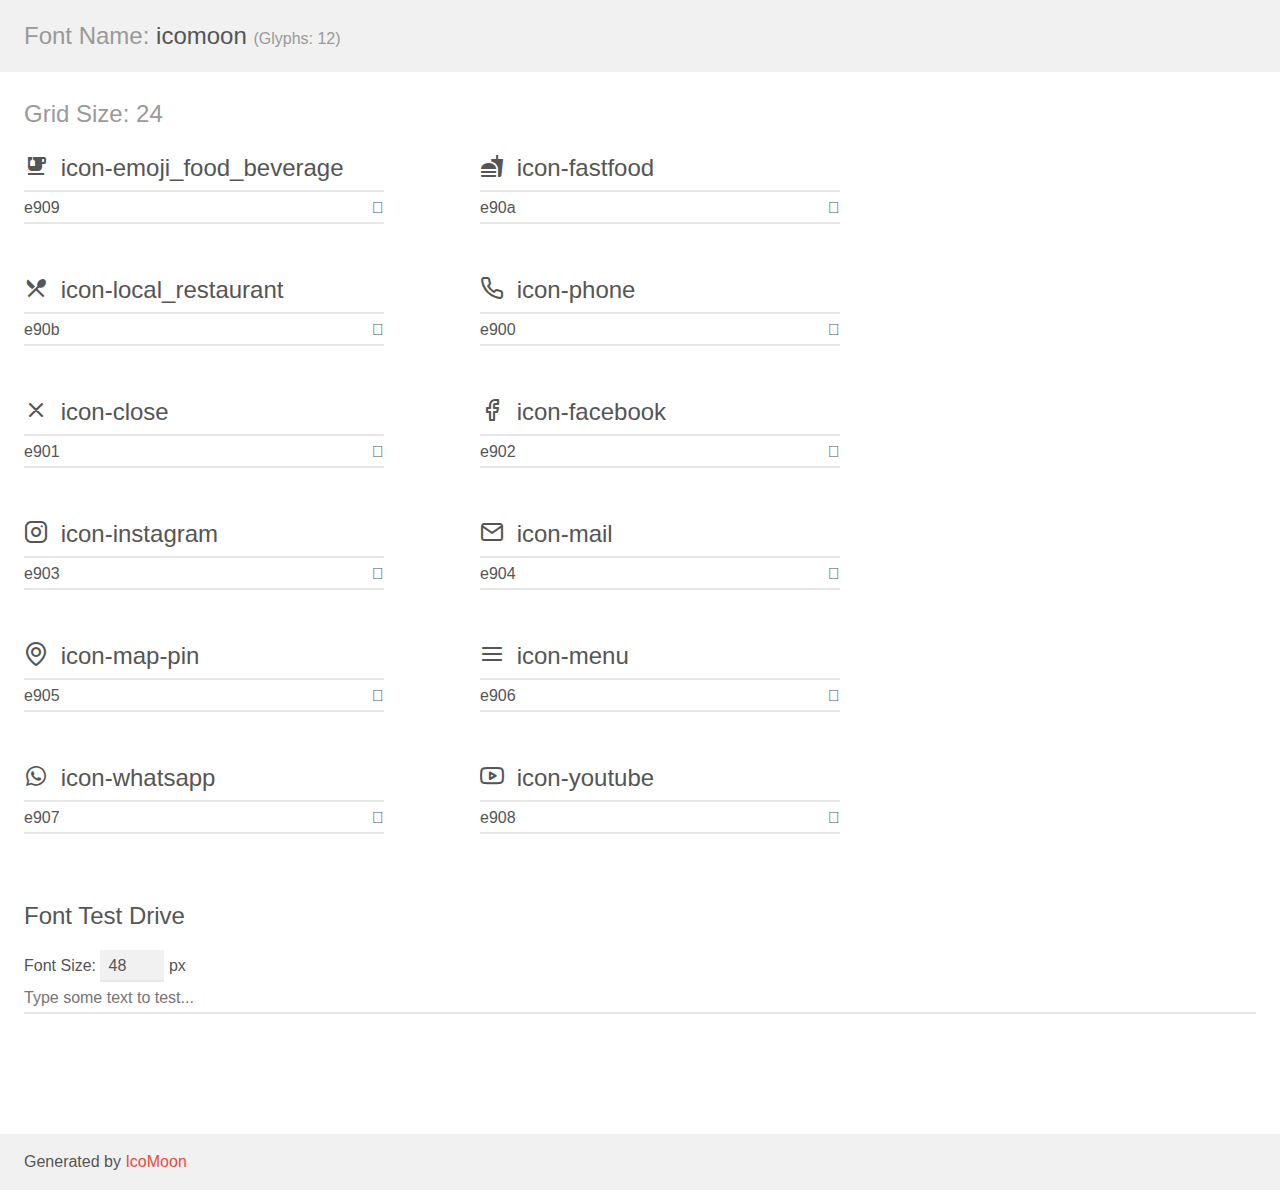
<file: img/demo.html>
<!doctype html>
<html>
<head>
    <meta charset="utf-8">
    <title>IcoMoon Demo</title>
    <meta name="description" content="An Icon Font Generated By IcoMoon.io">
    <meta name="viewport" content="width=device-width, initial-scale=1">
    <link rel="stylesheet" href="demo-files/demo.css">
    <link rel="stylesheet" href="style.css"></head>
<body>
    <div class="bgc1 clearfix">
        <h1 class="mhmm mvm"><span class="fgc1">Font Name:</span> icomoon <small class="fgc1">(Glyphs:&nbsp;12)</small></h1>
    </div>
    <div class="clearfix mhl ptl">
        <h1 class="mvm mtn fgc1">Grid Size: 24</h1>
        <div class="glyph fs1">
            <div class="clearfix bshadow0 pbs">
                <span class="icon-emoji_food_beverage"></span>
                <span class="mls"> icon-emoji_food_beverage</span>
            </div>
            <fieldset class="fs0 size1of1 clearfix hidden-false">
                <input type="text" readonly value="e909" class="unit size1of2" />
                <input type="text" maxlength="1" readonly value="&#xe909;" class="unitRight size1of2 talign-right" />
            </fieldset>
            <div class="fs0 bshadow0 clearfix hidden-true">
                <span class="unit pvs fgc1">liga: </span>
                <input type="text" readonly value="" class="liga unitRight" />
            </div>
        </div>
        <div class="glyph fs1">
            <div class="clearfix bshadow0 pbs">
                <span class="icon-fastfood"></span>
                <span class="mls"> icon-fastfood</span>
            </div>
            <fieldset class="fs0 size1of1 clearfix hidden-false">
                <input type="text" readonly value="e90a" class="unit size1of2" />
                <input type="text" maxlength="1" readonly value="&#xe90a;" class="unitRight size1of2 talign-right" />
            </fieldset>
            <div class="fs0 bshadow0 clearfix hidden-true">
                <span class="unit pvs fgc1">liga: </span>
                <input type="text" readonly value="" class="liga unitRight" />
            </div>
        </div>
        <div class="glyph fs1">
            <div class="clearfix bshadow0 pbs">
                <span class="icon-local_restaurant"></span>
                <span class="mls"> icon-local_restaurant</span>
            </div>
            <fieldset class="fs0 size1of1 clearfix hidden-false">
                <input type="text" readonly value="e90b" class="unit size1of2" />
                <input type="text" maxlength="1" readonly value="&#xe90b;" class="unitRight size1of2 talign-right" />
            </fieldset>
            <div class="fs0 bshadow0 clearfix hidden-true">
                <span class="unit pvs fgc1">liga: </span>
                <input type="text" readonly value="" class="liga unitRight" />
            </div>
        </div>
        <div class="glyph fs1">
            <div class="clearfix bshadow0 pbs">
                <span class="icon-phone"></span>
                <span class="mls"> icon-phone</span>
            </div>
            <fieldset class="fs0 size1of1 clearfix hidden-false">
                <input type="text" readonly value="e900" class="unit size1of2" />
                <input type="text" maxlength="1" readonly value="&#xe900;" class="unitRight size1of2 talign-right" />
            </fieldset>
            <div class="fs0 bshadow0 clearfix hidden-true">
                <span class="unit pvs fgc1">liga: </span>
                <input type="text" readonly value="" class="liga unitRight" />
            </div>
        </div>
        <div class="glyph fs1">
            <div class="clearfix bshadow0 pbs">
                <span class="icon-close"></span>
                <span class="mls"> icon-close</span>
            </div>
            <fieldset class="fs0 size1of1 clearfix hidden-false">
                <input type="text" readonly value="e901" class="unit size1of2" />
                <input type="text" maxlength="1" readonly value="&#xe901;" class="unitRight size1of2 talign-right" />
            </fieldset>
            <div class="fs0 bshadow0 clearfix hidden-true">
                <span class="unit pvs fgc1">liga: </span>
                <input type="text" readonly value="" class="liga unitRight" />
            </div>
        </div>
        <div class="glyph fs1">
            <div class="clearfix bshadow0 pbs">
                <span class="icon-facebook"></span>
                <span class="mls"> icon-facebook</span>
            </div>
            <fieldset class="fs0 size1of1 clearfix hidden-false">
                <input type="text" readonly value="e902" class="unit size1of2" />
                <input type="text" maxlength="1" readonly value="&#xe902;" class="unitRight size1of2 talign-right" />
            </fieldset>
            <div class="fs0 bshadow0 clearfix hidden-true">
                <span class="unit pvs fgc1">liga: </span>
                <input type="text" readonly value="" class="liga unitRight" />
            </div>
        </div>
        <div class="glyph fs1">
            <div class="clearfix bshadow0 pbs">
                <span class="icon-instagram"></span>
                <span class="mls"> icon-instagram</span>
            </div>
            <fieldset class="fs0 size1of1 clearfix hidden-false">
                <input type="text" readonly value="e903" class="unit size1of2" />
                <input type="text" maxlength="1" readonly value="&#xe903;" class="unitRight size1of2 talign-right" />
            </fieldset>
            <div class="fs0 bshadow0 clearfix hidden-true">
                <span class="unit pvs fgc1">liga: </span>
                <input type="text" readonly value="" class="liga unitRight" />
            </div>
        </div>
        <div class="glyph fs1">
            <div class="clearfix bshadow0 pbs">
                <span class="icon-mail"></span>
                <span class="mls"> icon-mail</span>
            </div>
            <fieldset class="fs0 size1of1 clearfix hidden-false">
                <input type="text" readonly value="e904" class="unit size1of2" />
                <input type="text" maxlength="1" readonly value="&#xe904;" class="unitRight size1of2 talign-right" />
            </fieldset>
            <div class="fs0 bshadow0 clearfix hidden-true">
                <span class="unit pvs fgc1">liga: </span>
                <input type="text" readonly value="" class="liga unitRight" />
            </div>
        </div>
        <div class="glyph fs1">
            <div class="clearfix bshadow0 pbs">
                <span class="icon-map-pin"></span>
                <span class="mls"> icon-map-pin</span>
            </div>
            <fieldset class="fs0 size1of1 clearfix hidden-false">
                <input type="text" readonly value="e905" class="unit size1of2" />
                <input type="text" maxlength="1" readonly value="&#xe905;" class="unitRight size1of2 talign-right" />
            </fieldset>
            <div class="fs0 bshadow0 clearfix hidden-true">
                <span class="unit pvs fgc1">liga: </span>
                <input type="text" readonly value="" class="liga unitRight" />
            </div>
        </div>
        <div class="glyph fs1">
            <div class="clearfix bshadow0 pbs">
                <span class="icon-menu"></span>
                <span class="mls"> icon-menu</span>
            </div>
            <fieldset class="fs0 size1of1 clearfix hidden-false">
                <input type="text" readonly value="e906" class="unit size1of2" />
                <input type="text" maxlength="1" readonly value="&#xe906;" class="unitRight size1of2 talign-right" />
            </fieldset>
            <div class="fs0 bshadow0 clearfix hidden-true">
                <span class="unit pvs fgc1">liga: </span>
                <input type="text" readonly value="" class="liga unitRight" />
            </div>
        </div>
        <div class="glyph fs1">
            <div class="clearfix bshadow0 pbs">
                <span class="icon-whatsapp"></span>
                <span class="mls"> icon-whatsapp</span>
            </div>
            <fieldset class="fs0 size1of1 clearfix hidden-false">
                <input type="text" readonly value="e907" class="unit size1of2" />
                <input type="text" maxlength="1" readonly value="&#xe907;" class="unitRight size1of2 talign-right" />
            </fieldset>
            <div class="fs0 bshadow0 clearfix hidden-true">
                <span class="unit pvs fgc1">liga: </span>
                <input type="text" readonly value="" class="liga unitRight" />
            </div>
        </div>
        <div class="glyph fs1">
            <div class="clearfix bshadow0 pbs">
                <span class="icon-youtube"></span>
                <span class="mls"> icon-youtube</span>
            </div>
            <fieldset class="fs0 size1of1 clearfix hidden-false">
                <input type="text" readonly value="e908" class="unit size1of2" />
                <input type="text" maxlength="1" readonly value="&#xe908;" class="unitRight size1of2 talign-right" />
            </fieldset>
            <div class="fs0 bshadow0 clearfix hidden-true">
                <span class="unit pvs fgc1">liga: </span>
                <input type="text" readonly value="" class="liga unitRight" />
            </div>
        </div>
    </div>

    <!--[if gt IE 8]><!-->
    <div class="mhl clearfix mbl">
        <h1>Font Test Drive</h1>
        <label>
            Font Size: <input id="fontSize" type="number" class="textbox0 mbm"
            min="8" value="48" />
            px
        </label>
        <input id="testText" type="text" class="phl size1of1 mvl"
        placeholder="Type some text to test..." value=""/>
        <div id="testDrive" class="icon-" style="font-family: icomoon">&nbsp;
        </div>
    </div>
    <!--<![endif]-->
    <div class="bgc1 clearfix">
        <p class="mhl">Generated by <a href="https://icomoon.io/app">IcoMoon</a></p>
    </div>

    <script src="demo-files/demo.js"></script>
</body>
</html>
</file>
<file: img/demo-files/demo.css>
body {
  padding: 0;
  margin: 0;
  font-family: sans-serif;
  font-size: 1em;
  line-height: 1.5;
  color: #555;
  background: #fff;
}
h1 {
  font-size: 1.5em;
  font-weight: normal;
}
small {
  font-size: .66666667em;
}
a {
  color: #e74c3c;
  text-decoration: none;
}
a:hover, a:focus {
  box-shadow: 0 1px #e74c3c;
}
.bshadow0, input {
  box-shadow: inset 0 -2px #e7e7e7;
}
input:hover {
  box-shadow: inset 0 -2px #ccc;
}
input, fieldset {
  font-family: sans-serif;
  font-size: 1em;
  margin: 0;
  padding: 0;
  border: 0;
}
input {
  color: inherit;
  line-height: 1.5;
  height: 1.5em;
  padding: .25em 0;
}
input:focus {
  outline: none;
  box-shadow: inset 0 -2px #449fdb;
}
.glyph {
  font-size: 16px;
  width: 15em;
  padding-bottom: 1em;
  margin-right: 4em;
  margin-bottom: 1em;
  float: left;
  overflow: hidden;
}
.liga {
  width: 80%;
  width: calc(100% - 2.5em);
}
.talign-right {
  text-align: right;
}
.talign-center {
  text-align: center;
}
.bgc1 {
  background: #f1f1f1;
}
.fgc1 {
  color: #999;
}
.fgc0 {
  color: #000;
}
p {
  margin-top: 1em;
  margin-bottom: 1em;
}
.mvm {
  margin-top: .75em;
  margin-bottom: .75em;
}
.mtn {
  margin-top: 0;
}
.mtl, .mal {
  margin-top: 1.5em;
}
.mbl, .mal {
  margin-bottom: 1.5em;
}
.mal, .mhl {
  margin-left: 1.5em;
  margin-right: 1.5em;
}
.mhmm {
  margin-left: 1em;
  margin-right: 1em;
}
.mls {
  margin-left: .25em;
}
.ptl {
  padding-top: 1.5em;
}
.pbs, .pvs {
  padding-bottom: .25em;
}
.pvs, .pts {
  padding-top: .25em;
}
.unit {
  float: left;
}
.unitRight {
  float: right;
}
.size1of2 {
  width: 50%;
}
.size1of1 {
  width: 100%;
}
.clearfix:before, .clearfix:after {
  content: " ";
  display: table;
}
.clearfix:after {
  clear: both;
}
.hidden-true {
  display: none;
}
.textbox0 {
  width: 3em;
  background: #f1f1f1;
  padding: .25em .5em;
  line-height: 1.5;
  height: 1.5em;
}
#testDrive {
  display: block;
  padding-top: 24px;
  line-height: 1.5;
}
.fs0 {
  font-size: 16px;
}
.fs1 {
  font-size: 24px;
}
</file>
<file: img/style.css>
@font-face {
  font-family: 'icomoon';
  src:  url('fonts/icomoon.eot?u1roki');
  src:  url('fonts/icomoon.eot?u1roki#iefix') format('embedded-opentype'),
    url('fonts/icomoon.ttf?u1roki') format('truetype'),
    url('fonts/icomoon.woff?u1roki') format('woff'),
    url('fonts/icomoon.svg?u1roki#icomoon') format('svg');
  font-weight: normal;
  font-style: normal;
  font-display: block;
}

[class^="icon-"], [class*=" icon-"] {
  /* use !important to prevent issues with browser extensions that change fonts */
  font-family: 'icomoon' !important;
  speak: never;
  font-style: normal;
  font-weight: normal;
  font-variant: normal;
  text-transform: none;
  line-height: 1;

  /* Better Font Rendering =========== */
  -webkit-font-smoothing: antialiased;
  -moz-osx-font-smoothing: grayscale;
}

.icon-emoji_food_beverage:before {
  content: "\e909";
}
.icon-fastfood:before {
  content: "\e90a";
}
.icon-local_restaurant:before {
  content: "\e90b";
}
.icon-chevrons-up:before {
  content: "\e90c";
}
.icon-arrow-up-circle:before {
  content: "\e90d";
}
.icon-arrow-up:before {
  content: "\e90e";
}
.icon-phone:before {
  content: "\e900";
}
.icon-close:before {
  content: "\e901";
}
.icon-facebook:before {
  content: "\e902";
}
.icon-instagram:before {
  content: "\e903";
}
.icon-mail:before {
  content: "\e904";
}
.icon-map-pin:before {
  content: "\e905";
}
.icon-menu:before {
  content: "\e906";
}
.icon-whatsapp:before {
  content: "\e907";
}
.icon-youtube:before {
  content: "\e908";
}
</file>
